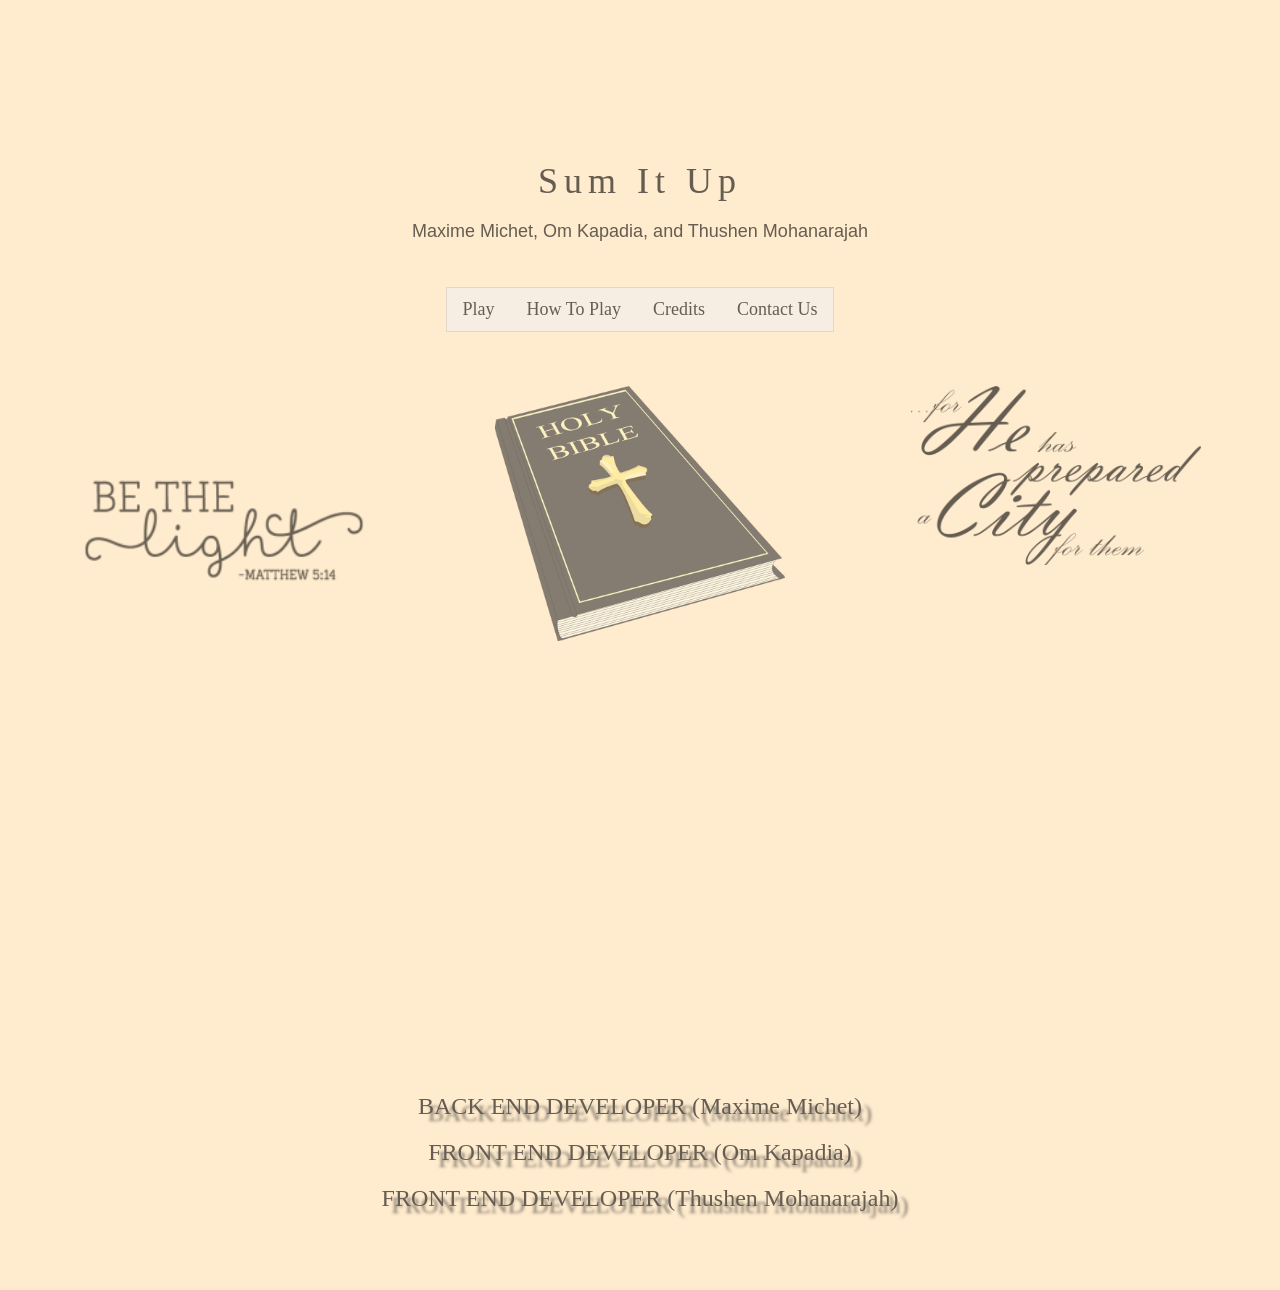
<file: DPCDSB-GamingMaking-Web-master/public/index.html>
﻿<!DOCTYPE html>
<html>
<title>Sum it Up</title>
<meta charset="UTF-8">
<meta name="viewport" content="width=device-width, initial-scale=1">
<link rel="stylesheet" href="https://www.w3schools.com/w3css/4/w3.css">
<link rel="stylesheet" href="https://fonts.googleapis.com/css?family=Raleway">
<link rel="stylesheet" href="https://cdnjs.cloudflare.com/ajax/libs/font-awesome/4.7.0/css/font-awesome.min.css">
<style>
    
    body, h1 {
        background-color: blanchedalmond;
        font-family: fantasy;
    }
    

    h1 {
        letter-spacing: 6px
    }
    h2{
        font-size: large;
    }

    .w3-row-padding img {
        margin-bottom: 12px
    }
    
    .column {
        float:left;
        width: 33.33%;
        padding: 15px;
    }

    /* Clearfix (clear floats) */
    .row::after {
        content: "";
        clear: both;
        display: table;
    }
    h3{
       font-family:'Candara';
       text-shadow:10px 7px 3px #333;
       color:  black;
       
    }
    /*.parallax {
        perspective: 1px;
        height: 100vh;
        overflow-x: hidden;
        overflow-y: auto;
    }

    .parallax__layer {
        position: absolute;
        top: 0;
        right: 0;
        bottom: 0;
        left: 0;
    }

    .parallax__layer--base {
        transform: translateZ(0);
    }

    .parallax__layer--back {
        transform: translateZ(-1px);
    }*/
   
    
</style>
<body>
    
    <!-- !PAGE CONTENT! -->
    <div class="w3-content" style="max-width:1500px">
        
        <!-- Header -->
        <header class="w3-panel w3-center w3-opacity" style="padding:128px 16px">
            <h1 class="w3-xxlarge">Sum It Up</h1>
            <h2>Maxime Michet, Om Kapadia, and Thushen Mohanarajah</h2>

            <div class="w3-padding-32">
                <div class="w3-bar w3-border">
                    <a href="play.html" class="w3-bar-item w3-large w3-button w3-light-grey w3-hover-text-blue">Play</a>
                    <a href="howToPlay.html" class="w3-bar-item w3-large w3-button w3-light-grey w3-hover-text-blue">How To Play</a>
                    <a href="about.html" class="w3-bar-item w3-large w3-button w3-light-grey w3-hover-text-blue">Credits</a>
                    <a href="contact.html" class="w3-bar-item w3-large w3-button w3-hide-small w3-light-grey w3-hover-text-blue">Contact Us</a>
                    
                </div>
            </div>
            <div class="row">
                <div class="column">
                    <img src="quote1.png" alt="Light" style="width:75%" />
                </div>
                <div class="column">
                    <img src=" bible1.png" alt="Bible" style="width:75%" />
                </div>
                <div class="column">
                   <img src="quote2.png" alt="City" style="width:75%" />
                </div>
            </div>
        </header>

        


        <br/>
        <br/>
        <br/>
        <br/>
        <br />
        <br />
        <br />
        <br />
       


        <!-- End Page Content -->
    </div>
    
            <footer class="w3-container w3-padding-64 w3-center  w3-opacity w3-large">
                <!--Create a parallax scrolling effect here-->
                <h3 class="w3-xlarge">BACK END DEVELOPER (Maxime Michet)</h3>
                <h3 class="w3-xlarge">FRONT END DEVELOPER (Om Kapadia)</h3>
                <h3 class="w3-xlarge">FRONT END DEVELOPER (Thushen Mohanarajah)</h3>

            </footer>
       

</body>
</html>
</file>
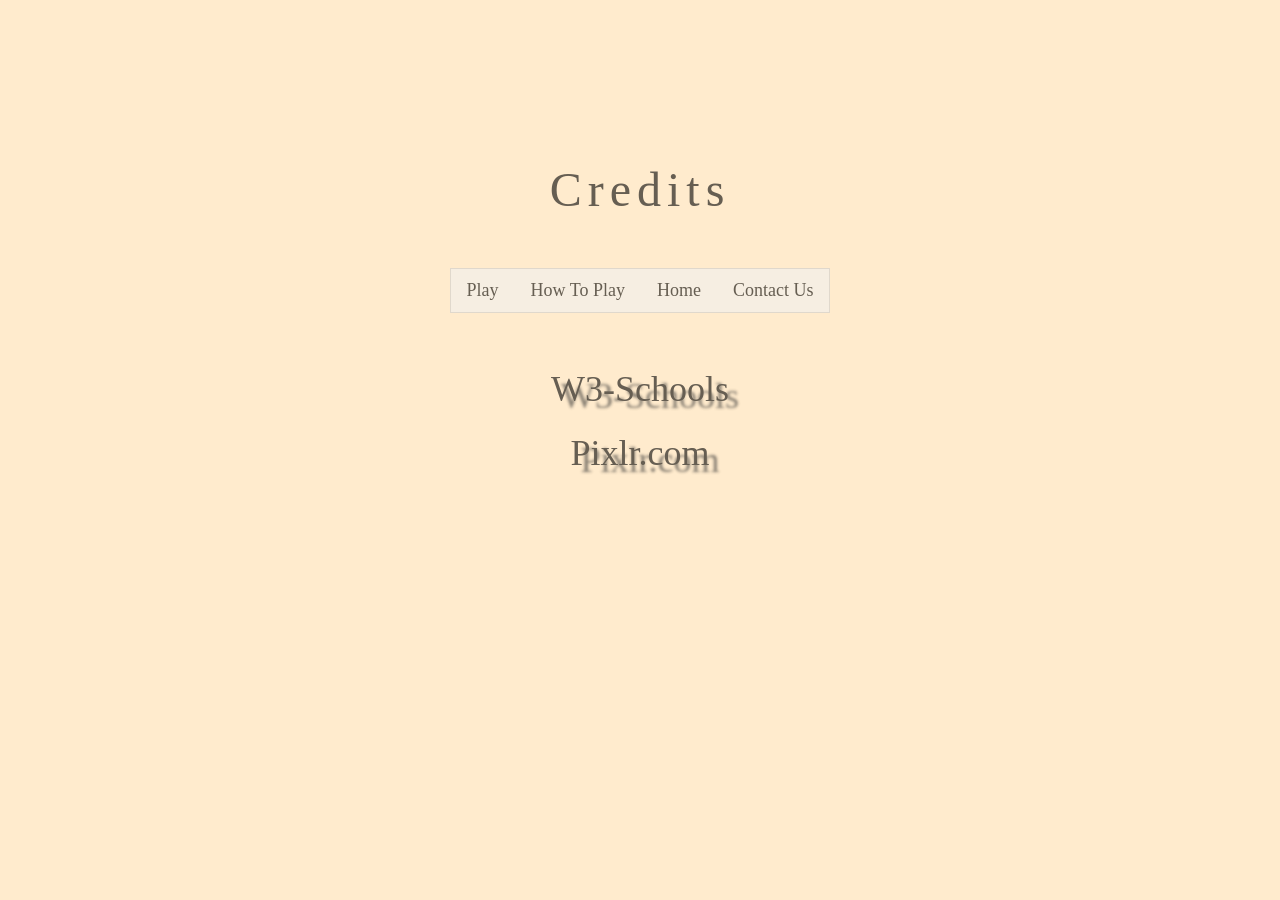
<file: DPCDSB-GamingMaking-Web-master/public/about.html>
﻿<!DOCTYPE html>
<html>
<title>Sum It Up</title>
<meta charset="UTF-8">
<meta name="viewport" content="width=device-width, initial-scale=1">
<link rel="stylesheet" href="https://www.w3schools.com/w3css/4/w3.css">
<link rel="stylesheet" href="https://fonts.googleapis.com/css?family=Raleway">
<link rel="stylesheet" href="https://cdnjs.cloudflare.com/ajax/libs/font-awesome/4.7.0/css/font-awesome.min.css">
<style>
    body, h1 {
        background-color: blanchedalmond;
        font-family: fantasy;
    }


    h1 {
        letter-spacing: 6px
    }

    h2 {
        font-size: x-large;
        font-family:"caveat"
    }
    h3 {
        font-family: 'Candara';
        text-shadow: 10px 7px 3px #333;
        color: black;
        
    }

    .w3-row-padding img {
        margin-bottom: 12px
    }

   

    .column {
        float: left;
        width: 33.33%;
        padding: 15px;
    }

    /* Clearfix (clear floats) */
    .row::after {
        content: "";
        clear: both;
        display: table;
    }
</style>
<body>

    <!-- !PAGE CONTENT! -->
    <div class="w3-content" style="max-width:1500px">

        <!-- Header -->
        <header class="w3-panel w3-center w3-opacity" style="padding:128px 16px">
            <h1 class="w3-xxxlarge">Credits</h1>
            
            
            <div class="w3-padding-32">
                <div class="w3-bar w3-border">
                    
                    <a href="play.html" class="w3-bar-item w3-large w3-button w3-light-grey w3-hover-text-blue">Play</a>
                    <a href="howToPlay.html" class="w3-bar-item w3-large w3-button w3-light-grey w3-hover-text-blue">How To Play</a>
                    <a href="index.html" class="w3-bar-item w3-large w3-button w3-light-grey w3-hover-text-blue">Home</a>
                    <a href="contact.html" class="w3-bar-item w3-large w3-button w3-hide-small w3-light-grey w3-hover-text-blue">Contact Us</a>

                </div>
            </div>
            <h3 class="w3-xxlarge">W3-Schools </h3>
            <h3 class="w3-xxlarge">Pixlr.com</h3>
           
        </header>
        



        <br />
        <br />
        <br />
        <br />
        <br />
        <br />
        <br />
        <br />



        <!-- End Page Content -->
    </div>


</body>
</html>
</file>
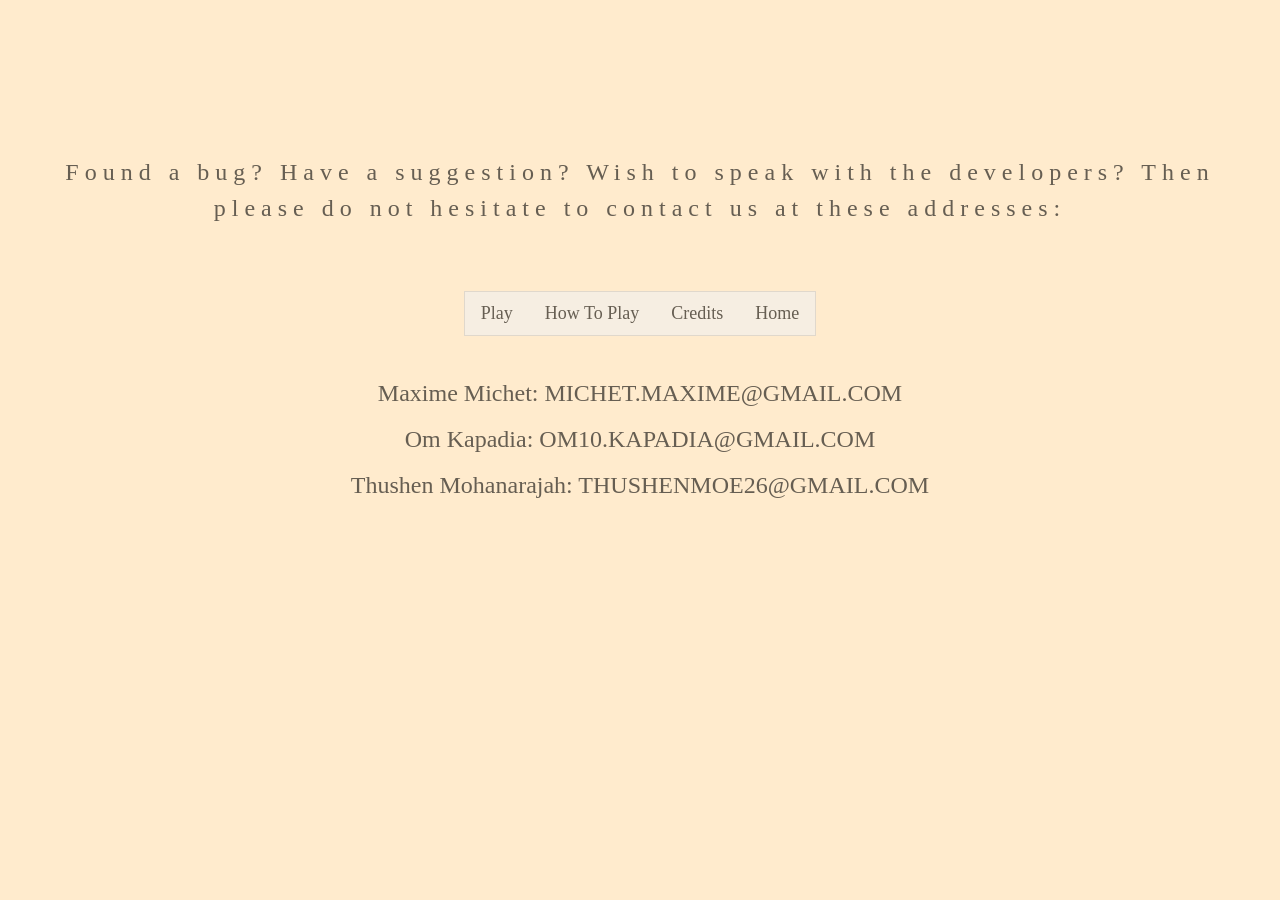
<file: DPCDSB-GamingMaking-Web-master/public/contact.html>
﻿<!DOCTYPE html>
<html>
<title>Sum It Up</title>
<meta charset="UTF-8">
<meta name="viewport" content="width=device-width, initial-scale=1">
<link rel="stylesheet" href="https://www.w3schools.com/w3css/4/w3.css">
<link rel="stylesheet" href="https://fonts.googleapis.com/css?family=Raleway">
<link rel="stylesheet" href="https://cdnjs.cloudflare.com/ajax/libs/font-awesome/4.7.0/css/font-awesome.min.css">
<style>
    body, h1 {
        background-color: blanchedalmond;
        font-family: fantasy;
    }


    h1 {
        letter-spacing: 6px
    }

    h2 {
        font-size: x-large;
        font-family: "caveat"
    }

    .w3-row-padding img {
        margin-bottom: 12px
    }

    

    .column {
        float: left;
        width: 33.33%;
        padding: 15px;
    }

    /* Clearfix (clear floats) */
    .row::after {
        content: "";
        clear: both;
        display: table;
    }

    p {
        color: chocolate;
        color:
    }
</style>
<body>

    <!-- !PAGE CONTENT! -->
    <div class="w3-content" style="max-width:1500px">

        <!-- Header -->
        <header class="w3-panel w3-center w3-opacity" style="padding:128px 16px">
            <h1 class="w3-xlarge">Found a bug? Have a suggestion? Wish to speak with the developers? Then please do not hesitate to contact us at these addresses:</h1>
           <br />
            

            <div class="w3-padding-32">
                <div class="w3-bar w3-border">
                    
                    <a href="play.html" class="w3-bar-item w3-large w3-button w3-light-grey w3-hover-text-blue">Play</a>
                    <a href="howToPlay.html" class="w3-bar-item w3-large w3-button w3-light-grey w3-hover-text-blue">How To Play</a>
                    <a href="about.html" class="w3-bar-item w3-button w3-large w3-light-grey w3-hover-text-blue">Credits</a>
                    <a href="index.html" class="w3-bar-item w3-large w3-button w3-light-grey w3-hover-text-blue">Home</a>
                    

                </div>
                <br>
                <br>
                <h2>Maxime Michet: MICHET.MAXIME@GMAIL.COM</h2>
            <h2>Om Kapadia: OM10.KAPADIA@GMAIL.COM</h2>
            <h2>Thushen Mohanarajah: THUSHENMOE26@GMAIL.COM</h2>
            
        </header>




        <br />
        <br />
        <br />
        <br />
        <br />
        <br />
        <br />
        <br />



        <!-- End Page Content -->
    </div>
    

</body>
</html>
</file>
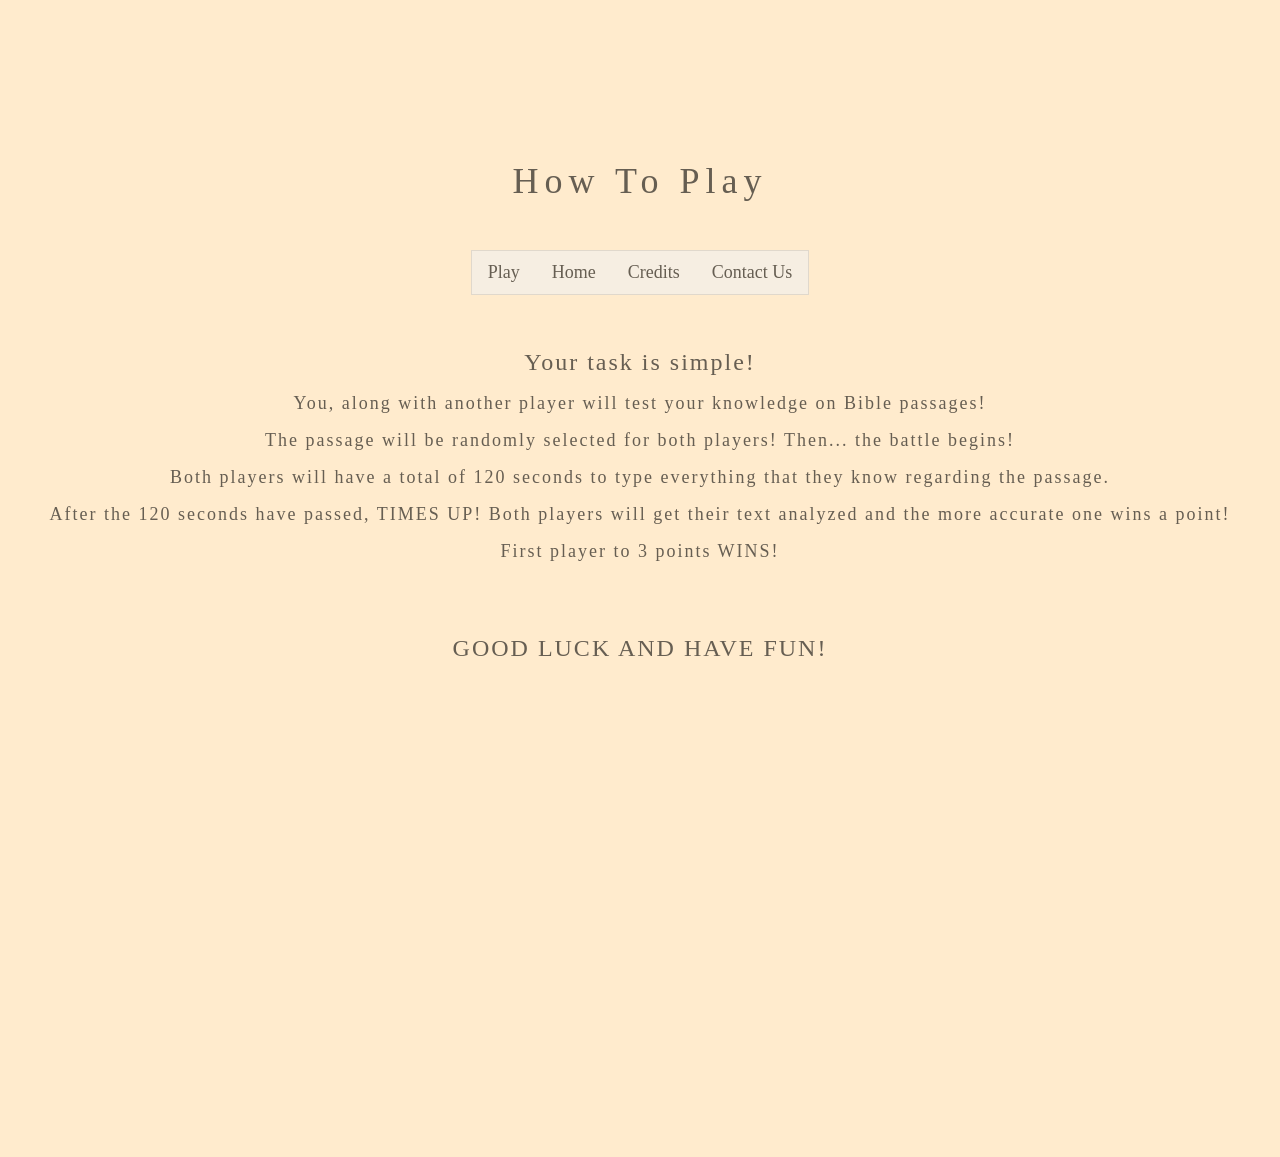
<file: DPCDSB-GamingMaking-Web-master/public/howToPlay.html>
﻿<!DOCTYPE html>
<html>
<title>Sum It Up</title>
<meta charset="UTF-8">
<meta name="viewport" content="width=device-width, initial-scale=1">
<link rel="stylesheet" href="https://www.w3schools.com/w3css/4/w3.css">
<link rel="stylesheet" href="https://fonts.googleapis.com/css?family=Raleway">
<link rel="stylesheet" href="https://cdnjs.cloudflare.com/ajax/libs/font-awesome/4.7.0/css/font-awesome.min.css">
<style>
    body, h1 {
        background-color:blanchedalmond;
        font-family: fantasy;
    }

    h1 {
        letter-spacing: 6px
    }

    h2 {
        font-family: cursive,Georgia,Verdana;
        font-size: large;
        letter-spacing: 2px
    }

    .w3-row-padding img {
        margin-bottom: 12px
    }

  
</style>
<body>

    <!-- !PAGE CONTENT! -->
    <div class="w3-content" style="max-width:1500px">

        <!-- Header -->
        <header class="w3-panel w3-center w3-opacity" style="padding:128px 16px">
            <h1 class="w3-xxlarge">How To Play</h1>

            <div class="w3-padding-32">
                <div class="w3-bar w3-border">
                    
                    <a href="play.html" class="w3-bar-item w3-large w3-button w3-light-grey w3-hover-text-blue">Play</a>
                    <a href="index.html" class="w3-bar-item w3-large w3-button w3-light-grey w3-hover-text-blue">Home</a>
                    <a href="about.html" class="w3-bar-item w3-large w3-button w3-light-grey w3-hover-text-blue">Credits</a>
                    <a href="contact.html" class="w3-bar-item w3-large w3-button w3-light-grey w3-hover-text-blue">Contact Us</a>
                </div>
            </div>
            <h2 class=" w3-xlarge">Your task is simple!</h2>
            <h2 class=" w3-large">You, along with another player will test your knowledge on Bible passages!</h2>
            <h2 class="w3-large">The passage will be randomly selected for both players! Then... the battle begins!</h2>
            <h2 class="w3-large">Both players will have a total of 120 seconds to type everything that they know regarding the passage.</h2>
            <h2 class="w3-large">After the 120 seconds have passed, TIMES UP! Both players will get their text analyzed and the more accurate one wins a point!</h2>
            <h2 class="w3-large">First player to 3 points WINS!</h2>
            
           <br />
            <br />
            <h2 class="w3-xlarge">GOOD LUCK AND HAVE FUN!</h2>
        </header>
        



        <br />
        <br />
        <br />
        <br />
        <br />
        <br />
        <br />
        <br />
        <br />
        <br />
        <br />
        <br />
        <br />
        <br />
        <br />




        <!-- End Page Content -->
    </div>

    <!-- Footer -->
    

</body>
</html>
</file>
